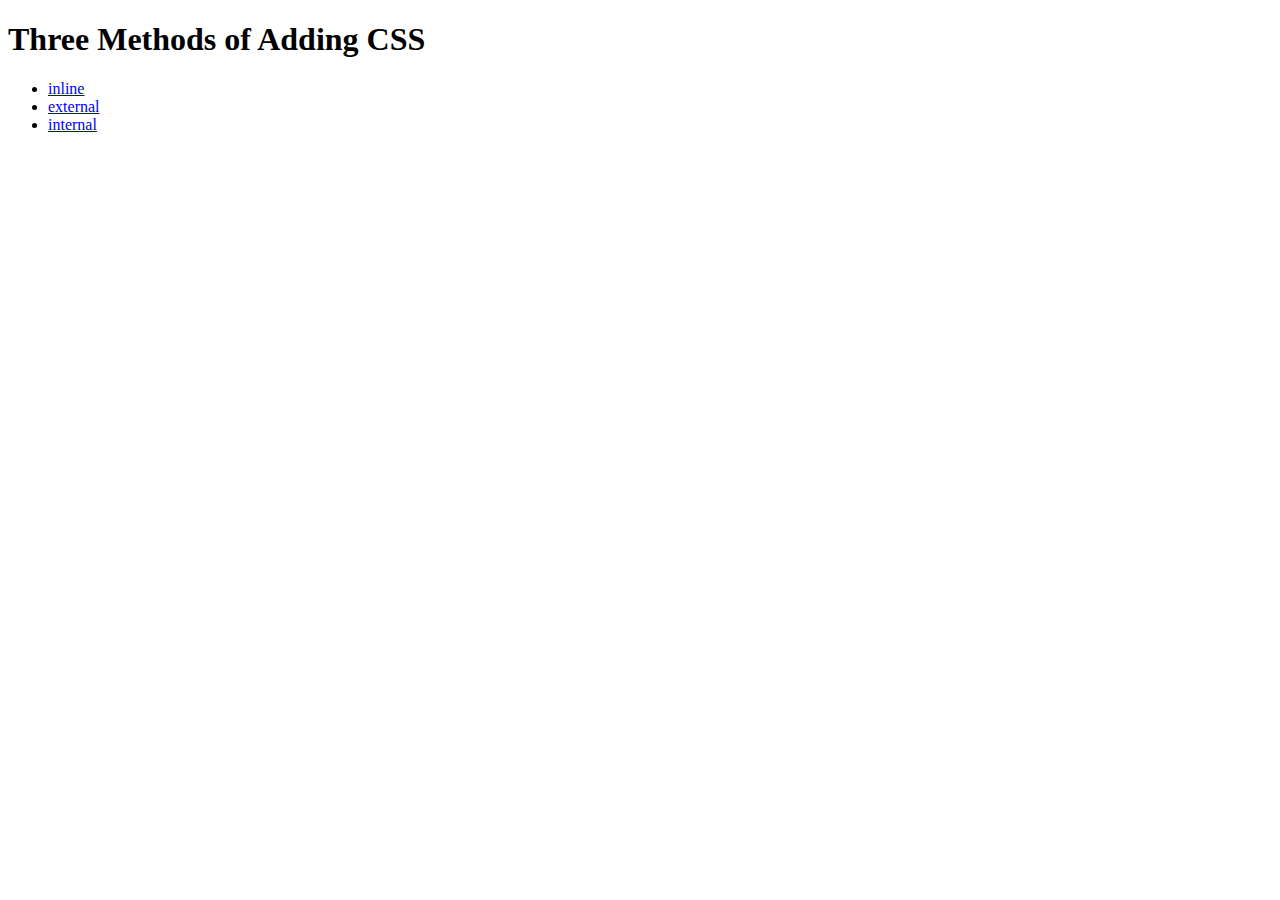
<file: exercices/5.1. Adding CSS/index.html>
<!DOCTYPE html>
<html lang="en">

<head>
  <meta charset="UTF-8">
  <title>Adding CSS</title>
</head>

<body>
  <h1>Three Methods of Adding CSS</h1>
  <!-- Create 3 Links to The 3 Webpages: inline, internal and external -->
  <ul>
      <li><a href = "./inline.html">inline</a> </li>
      <li><a href = "./external.html">external</a> </li>
      <li><a href = "./internal.html">internal</a> </li>
  </ul>
</body>

</html>
</file>
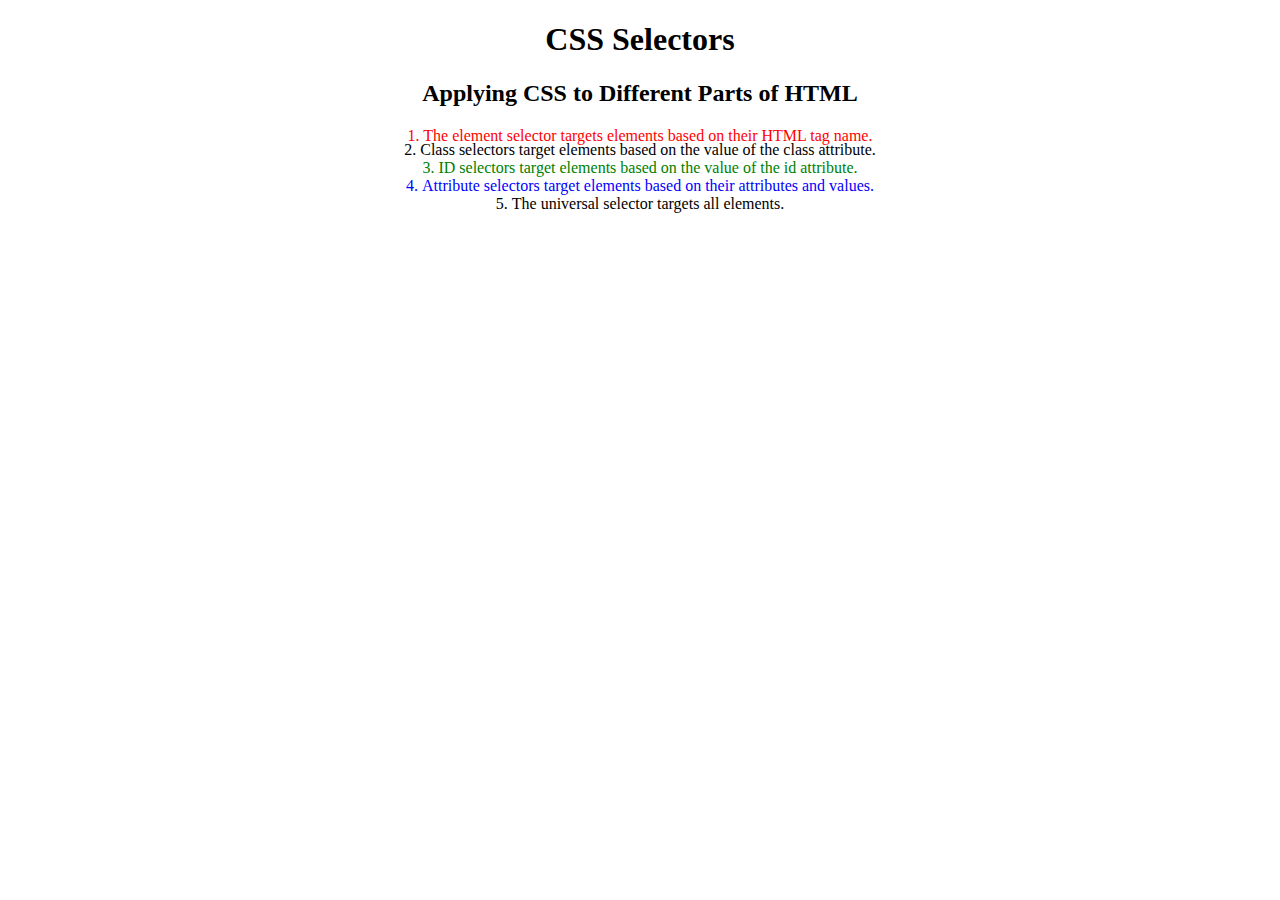
<file: exercices/5.3 CSS Selectors/index.html>
<!DOCTYPE html>
<html lang="en">

<head>
  <meta charset="UTF-8">
  <title>CSS Selectors</title>
  <link rel="stylesheet" href="./style.css" />
</head>

<body>
  <h1>CSS Selectors</h1>
  <h2>Applying CSS to Different Parts of HTML</h2>
  <!-- TODO 1: Set the CSS for all paragraph tags to "color: red" -->
  <p class="note">1. The element selector targets elements based on their HTML tag name.</p>

  <ol>
    <!-- TODO 2: Set the CSS for all elements with a class of "note" to "font-size: 20px" -->
    <li class="note" value="2">Class selectors target elements based on the value of the class attribute.</li>

    <!-- TODO 3: Set the CSS for the element with an id of "id-selector-demo" to "color: green" -->
    <li class="note" id="id-selector-demo" value="3">ID selectors target elements based on the value of the id
      attribute.</li>

    <!-- TODO 4: Set the CSS for the li elements that have the "value" attribute set to "4" to have "color: blue" -->
    <li class="note" value="4">Attribute selectors target elements based on their attributes and values.</li>

    <!-- TODO 5: Set all elements to have "text-align: center" -->
    <li class="note" value="5">The universal selector targets all elements.</li>
  </ol>
</body>

</html>
</file>
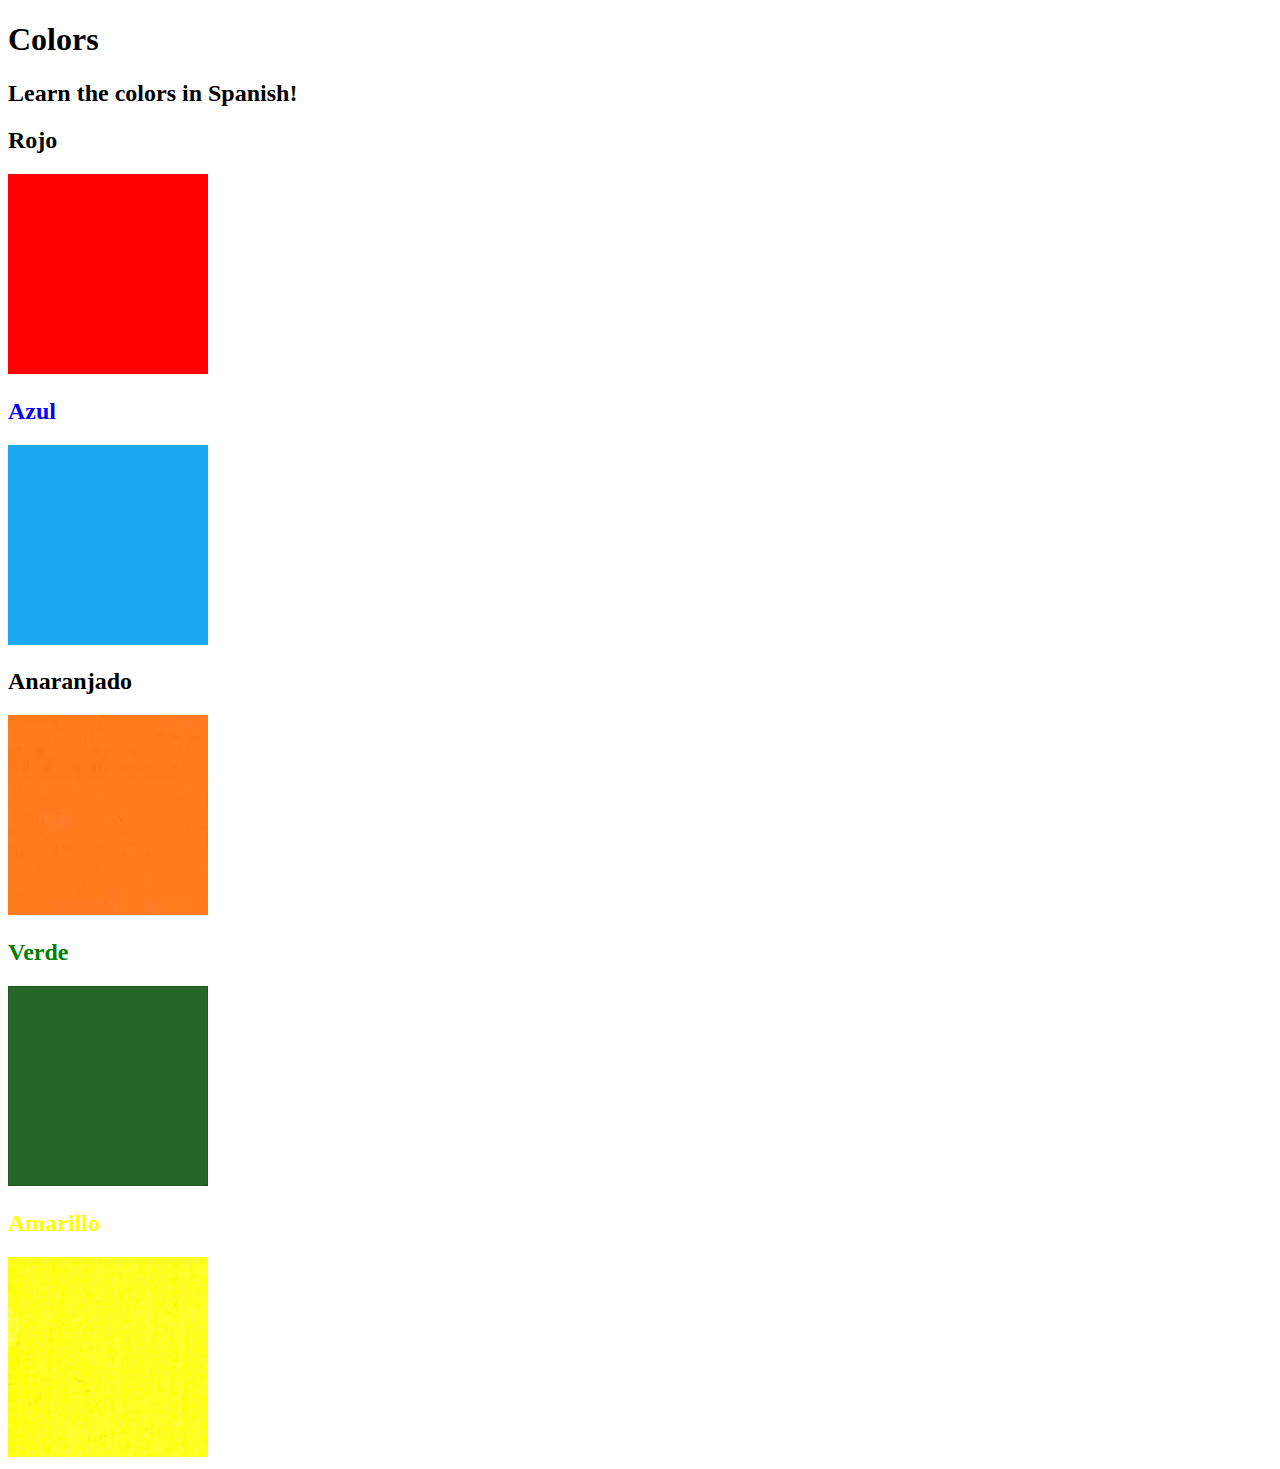
<file: exercices/5.4 Color Vocab Project/index.html>
<!DOCTYPE html>
<html lang="en">

<head>
  <meta charset="UTF-8">
  <title>Spanish Vocabulary</title>
  <link rel="stylesheet" href="./style.css" />
</head>

<body>
  <h1>Colors</h1>
  <h2>Learn the colors in Spanish!</h2>
  <h2 class="color-title" id="red">Rojo</h2>
  <img class="color" src="./assets/images/red.png" alt="red" />

  <h2 class="color-title" id="blue">Azul</h2>
  <img src="./assets/images/blue.png" alt="blue" />

  <h2 class="color-title" id="orange">Anaranjado</h2>
  <img src="./assets/images/orange.png" alt="orange" />

  <h2 class="color-title" id="green">Verde</h2>
  <img src="./assets/images/green.png" alt="green" />

  <h2 class="color-title" id="yellow">Amarillo</h2>
  <img src="./assets/images/yellow.png" alt="yellow" />
</body>

</html>

<!-- 
TODOs
IMPORTANT: You should not need to make ANY CHANGES to index.html
All code should be written in your CSS file.

1. Create a CSS file and incorporate it as an external stylesheet.
2. Use CSS to style each of the color titles to meaning. 
Hint: Use the id to help if you don't know the words in spanish.
3. Use CSS to change all the color titles to have "font-weight: normal;"
4. Use CSS (not HTML) to make all the images 200px heigh and 200px wide. 
Hint: 
https://developer.mozilla.org/en-US/docs/Web/CSS/height
https://developer.mozilla.org/en-US/docs/Web/CSS/width
-->
</file>
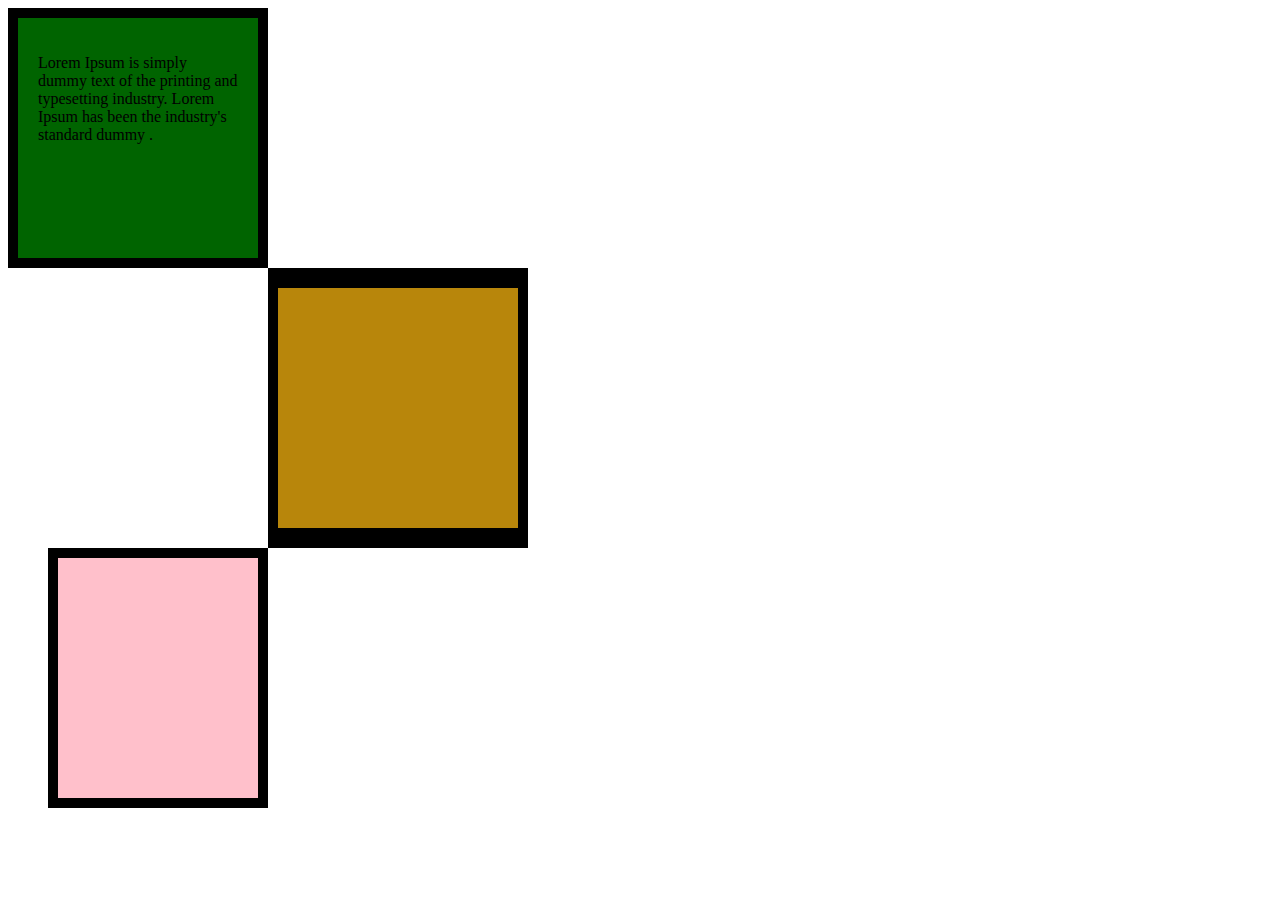
<file: exercices/6.3 CSS Box Model/index.html>
<!DOCTYPE html>
<html lang="en">

<head>
  <meta charset="UTF-8">
  <title>CSS Box Model</title>
  <style>
    /* Write your CSS code here */
    #tableau1
    {
      background-color: darkgreen;
      border : 10px solid black;
      padding:20px; 
      height: 200px;
      width : 200px;
      align-self: start;
    }
    #tableau2
    {
      margin : 0;
        margin-left: 260px;
      background-color: darkgoldenrod;
      border : 10px solid black;
        border-width: 20px 10px;
      padding:20px; 
      height: 200px;
      width : 200px;
      align-self: center;
    }

    #tableau3
    {
      background-color: pink;
      border : 10px solid black;
      padding:20px; 
      margin: 0px;
        margin-left: 40px;
      height: 200px;
      width : 160px;
      align-self: end;
    }

  </style>
</head>

<body>

<div id = "tableau1" >
<P >Lorem Ipsum is simply dummy text of the printing and typesetting industry. Lorem Ipsum has been the industry's standard dummy .</P>
</div>

<div id = "tableau2">

</div>
<div id = "tableau3">

</div>
  <!-- TODOs:
1. Create 3 Boxes using the div element.
2. Set their sizes to 200px heigh by 200px wide.
3. Set different background colors for each of the boxes (I used cadetblue, gold and indianred).
4. Add a paragraph <p> element into the first div and add the following words:
    Lorem ipsum dolor sit amet, consectetur adipiscing elit. Aliquam at sapien porttitor urna elementum lacinia. In
    id magna pulvinar, ultricies lorem id, vehicula elit. Aliquam eu luctus nisl, vitae pellentesque magna. Phasellus
    dolor metus, laoreet ac convallis sit amet, efficitur sed dolor.
5. Set the 1st div to have 20px padding all around with a black 10px border.
6. Fix the style of the <p> element to remove all margins.
Hint: Use the CSS inspector in Chrome.
7. Set the 2nd div to have a 20px border on top and bottom and 10px border left and right. (See goal image)
8. Set the 3rd div to have a 10px border 
9. Set the margins for the divs so that each box corner touches the other. (See the goal image)
-->

</body>

</html>
</file>
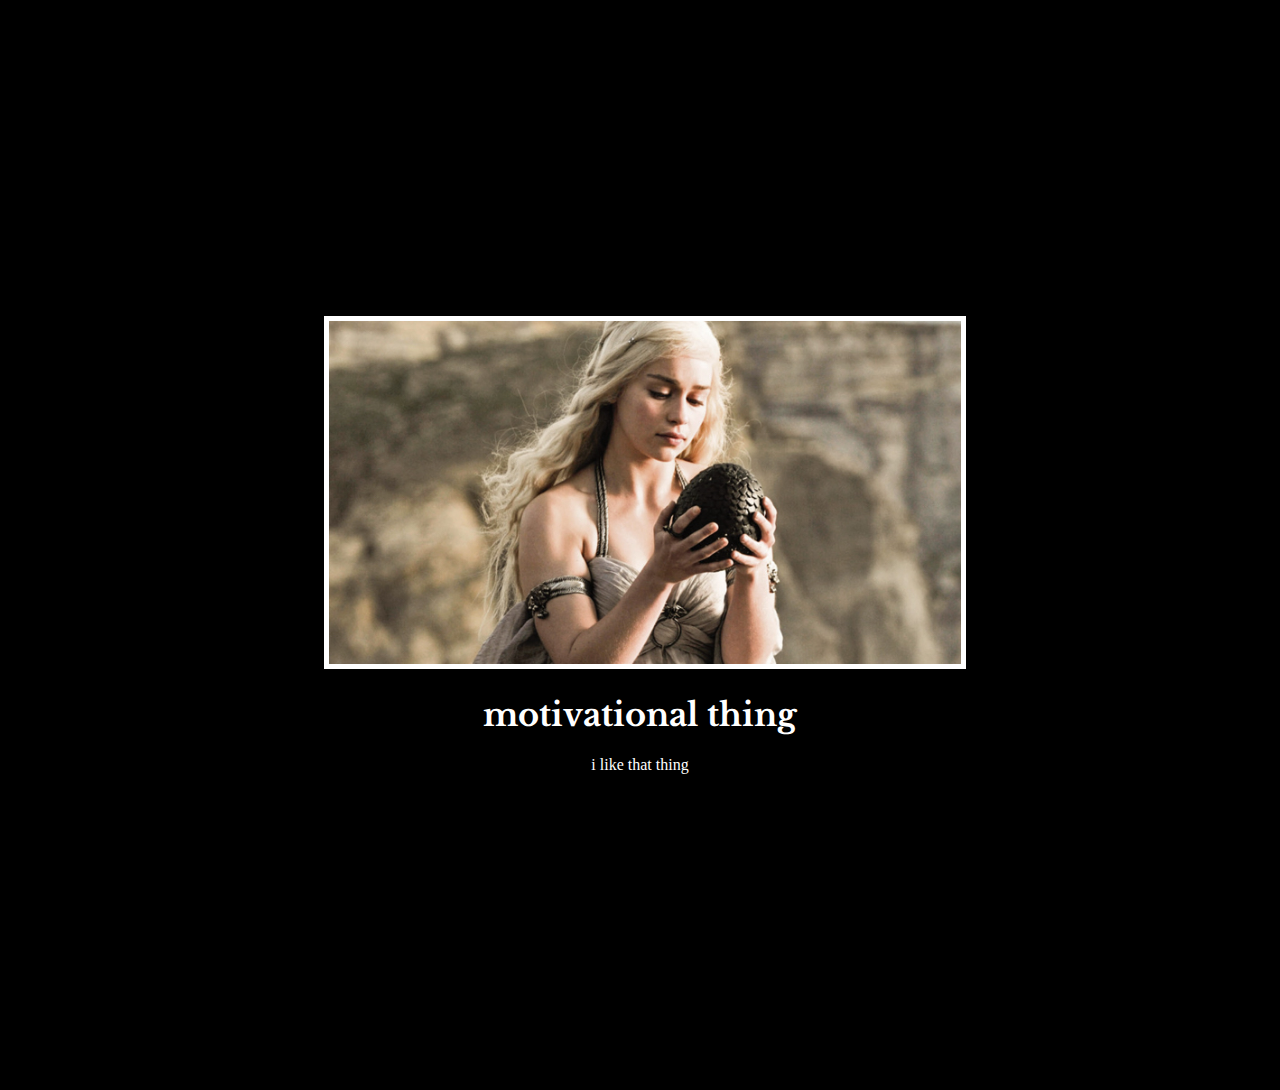
<file: exercices/6.4 Motivation Meme Project/index.html>
<!-- 
  TODO: Create a motivational post website.
Style it how ever you like. 
Look at the goal image for inspiration.
But it must have the following features:
1. The main h1 text should be using the Regular Libre Baskerville Font from Google Fonts:
  https://fonts.google.com/specimen/Libre+Baskerville
2. The text should be white and background black.
3. Add your own image into the images folder inside assets. It should have a 5px white border.
4. The text should be center aligned.
5. Create a div to contain the h1, p and img elements. Adjust the margins so that the image and text are centered on the page. 
  Hint: You horizontally center a div by giving it a width of 50% and a margin-left of 25%.
  Hint: Set the image to have a width of 100% so it fills the div. 
6. Read about the text-transform property on MDN docs to make the h1 uppercase with CSS.
  https://developer.mozilla.org/en-US/docs/Web/CSS/text-transform 
-->
 <!DOCTYPE html>
 <html lang="en">
 <head>
  <meta charset="UTF-8">
  <meta name="viewport" content="width=device-width, initial-scale=1.0">
  <link rel="preconnect" href="https://fonts.googleapis.com">
  <link rel="preconnect" href="https://fonts.gstatic.com" crossorigin>
  <link href="https://fonts.googleapis.com/css2?family=Libre+Baskerville&display=swap" rel="stylesheet">
  <link rel = "stylesheet" href="./style.css"/>
  <title>Document</title>
 </head>
 <body>
  <div>
  <img src = ".\assets\images\daenerys.jpeg" alt = "daenerys"/>
  <h1> motivational thing</h1>
  <p>i like that thing</p>
</div>
 </body>
 </html>
</file>
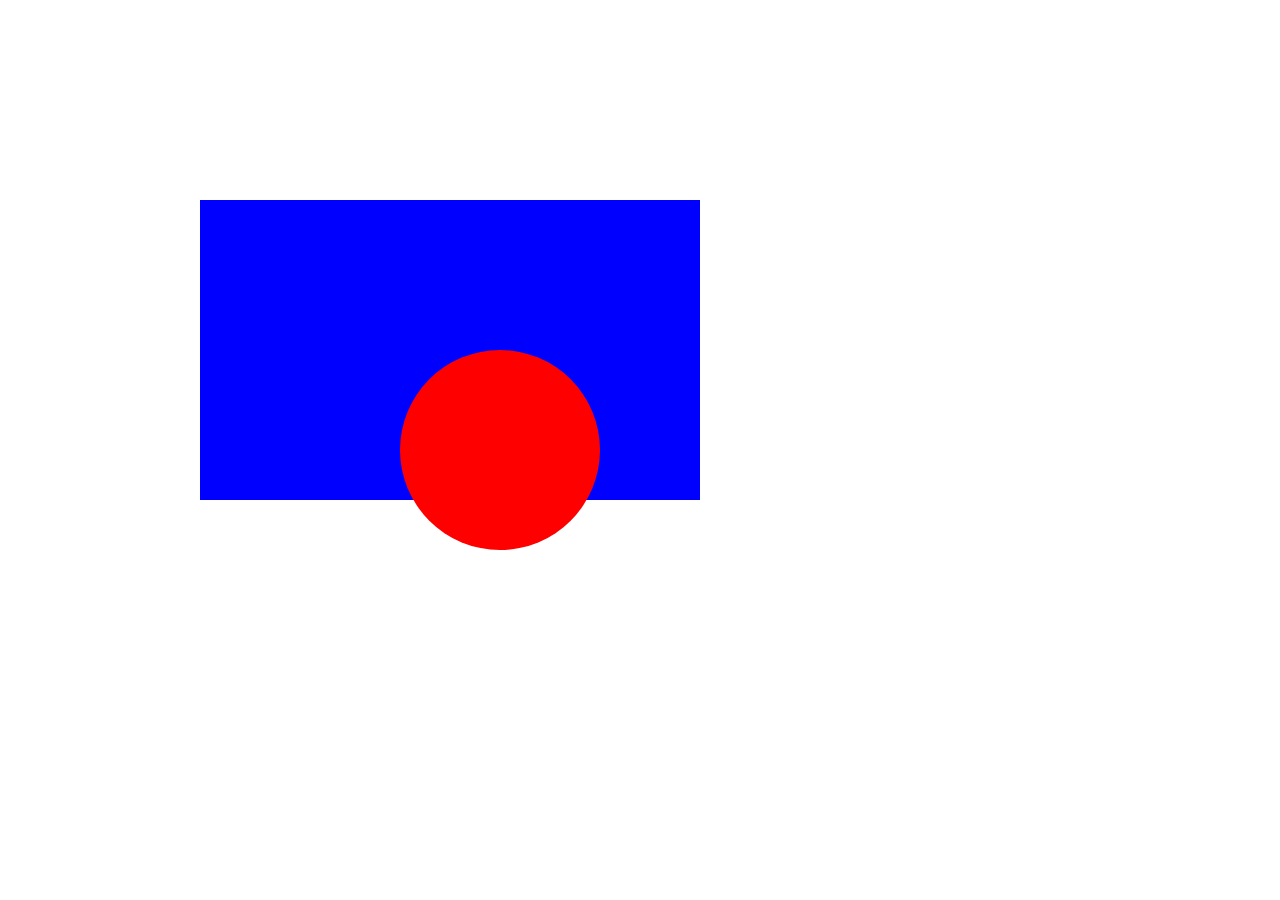
<file: exercices/7.2 CSS Positioning/index.html>
<!DOCTYPE html>
<html>

<head>
  <title>CSS Positioning Exercise</title>
  <style>
    .blue-box{
      background-color: blue;
      width: 500px;
      height: 300px;
      position : absolute;
      top : 200px;
      left : 200px;
    }

    .red-circle{
      background-color: red;
      width: 200px;
      height : 200px;
      border-radius: 50%;
      position: absolute;
      top : 150px;
      left : 200px;
    }
  </style>
</head>

<body>
  <div class="blue-box">
    <div class="red-circle">
    </div>
  </div>

</body>

</html>
</file>
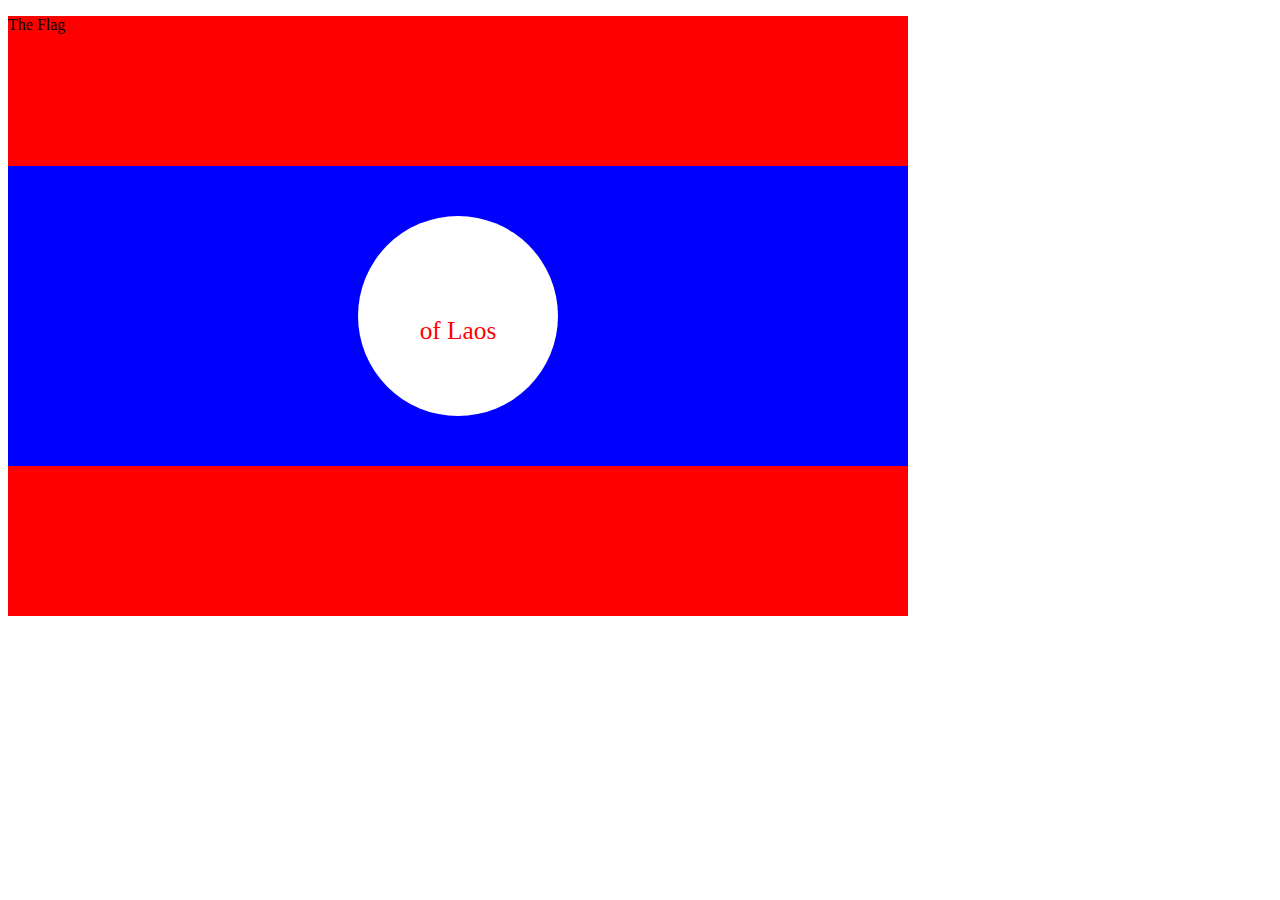
<file: exercices/7.3 CSS Flag Project/index.html>
<!DOCTYPE html>
<html lang="en">

<head>
  <meta charset="UTF-8">
  <title>CSS Flag Project</title>
  <style>
    .flag{
      background-color: red;
      width: 900px;
      height: 600px;
      position : relative;
    }
    
    #firstInternal{
      background-color: blue;
      height:  50%;
      width: 100%;
      position : absolute;
      top : 25%;
      left : 0%;
    } 

    #secondInternal{
      background-color: white;
      width: 200px;
      height: 200px;
      border-radius: 50%;
      position : absolute;
      top : 50px;
      left : 350px;
      text-align: center;
      }
      #ofLaos
      {
        margin: 0px;
        margin-top: 50%;
        font-size: 19pt;
        color : red;
      }
    
  </style>
</head>

<!-- 
  IMPORTANT! Do not change any HTML
Don't add any classes/ids/elements 
Use what you know about combining selectors 
and CSS specificity instead.
Hint 1: The flag is 900px by 600px and the circle is 200px by 200px.
Hint 2: You can use CSS inspection to get the colors from
https://appbrewery.github.io/flag-of-laos/
-->

<body>
  <div class="flag">
    <p>The Flag</p>
    <div id = "firstInternal">
      <div id = "secondInternal">
        <p id = "ofLaos">of Laos</p>
      </div>
    </div>
  </div>
</body>

</html>
</file>
<file: exercices/5.3 CSS Selectors/style.css>
ol {
  margin-left: -40px;
  margin-top: -20px;
  list-style-position: inside;
}

p{
  color : red;
}

#id-selector-demo
{
  color: green;
}

.note
{
  font-size : -20px;
}
li[value = "4"]
{
  color: blue;
}

*{
  text-align: center;
}

/* Write your CSS below, don't change the rules above. */
</file>
<file: exercices/5.4 Color Vocab Project/style.css>
.color-tilte
{
    font-weight: normal;
}

img 
{
    height: 200px;
    width: 200px;
}

#blue
{
    color: blue;
}

#yellow
{
    color : yellow;
}

#green 
{
    color : green;
}
</file>
<file: exercices/6.4 Motivation Meme Project/style.css>
html {
    background-color:  black;
    color : white;
}
h1 {
    font-family: 'Libre Baskerville', serif;

}
div{
    text-align:  center;
    width: 50%;
    margin:25%;
    text-align: center;
}

img{
    border: 5px solid white;
    width : 100%
}
p{
    color : white;
}
</file>
